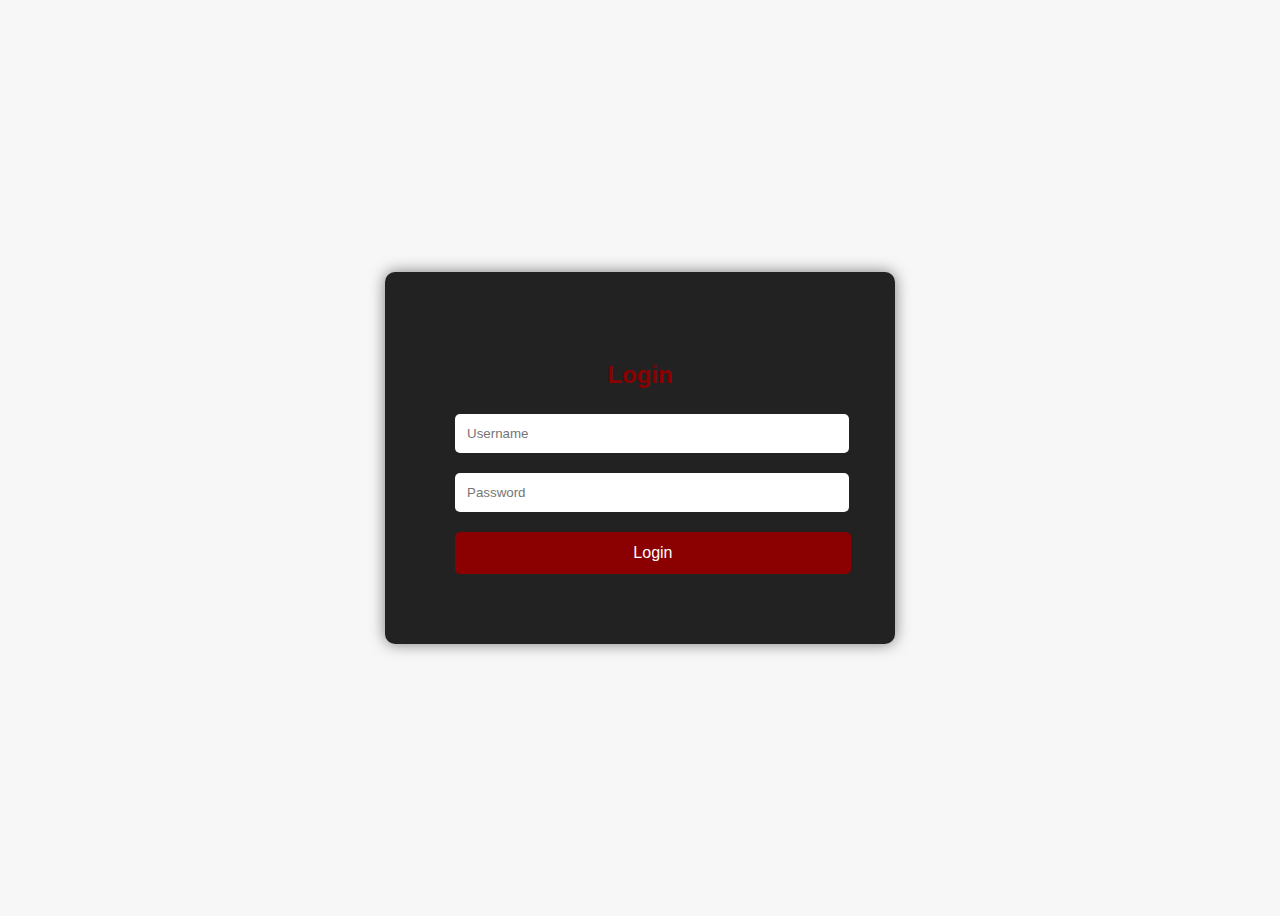
<file: index.html>
<!DOCTYPE html>
<html lang="en">

<head>
  <meta charset="UTF-8">
  <meta name="viewport" content="width=device-width, initial-scale=1.0">
  <title>Login | Tattoo Portfolio</title>
</head>

<body>

  <div class="login-container">
    <h2>Login</h2>
    <input type="text" id="username" placeholder="Username">
    <input type="password" id="password" placeholder="Password">
    <button onclick="login()">Login</button>
  </div>

  <script>
    let attempt = 0;
    let lockout = false;

    function login() {
      if (lockout) {
        alert("Please wait 10 seconds before trying again.");
        return;
      }

      const user = document.getElementById('username').value;
      const pass = document.getElementById('password').value;

      const correctUser = "admin123";
      const correctPass = "admin123";

      if (user === correctUser && pass === correctPass) {
        alert("Login Successful!");
        window.location.href = "home.html";
      } else {
        attempt++;
        if (attempt === 1) {
          alert("Wrong username or password. Try again.");
        } else if (attempt === 2) {
          alert("Wrong again! Please wait 10 seconds to retry.");
          lockout = true;
          setTimeout(() => {
            lockout = false;
            attempt = 0; 
          }, 10000);
        }
      }
    }
  </script>

</body>
<style>
    body {
      font-family: 'Arial', sans-serif;
      background-color: #f7f7f7;
      display: flex;
      align-items: center;
      justify-content: center;
      height: 100vh;
    }

    .login-container {
      background-color: #222;
      color: #fff;
      padding: 70px;
      border-radius: 10px;
      width: 370px;
      box-shadow: 0 0 15px rgba(0, 0, 0, 0.5);
    }

    h2 {
      text-align: center;
      color: darkred;
      margin-bottom: 25px;
    }

    input {
      width: 100%;
      padding: 12px;
      margin-bottom: 20px;
      border: none;
      border-radius: 5px;
    }

    button {
      width: 107%;
      padding: 12px;
      background-color: darkred;
      color: #fff;
      border: none;
      border-radius: 5px;
      font-size: 16px;
      cursor: pointer;
    }

    button:hover {
      background-color: darkred;
    }
  </style>
</html>
</file>
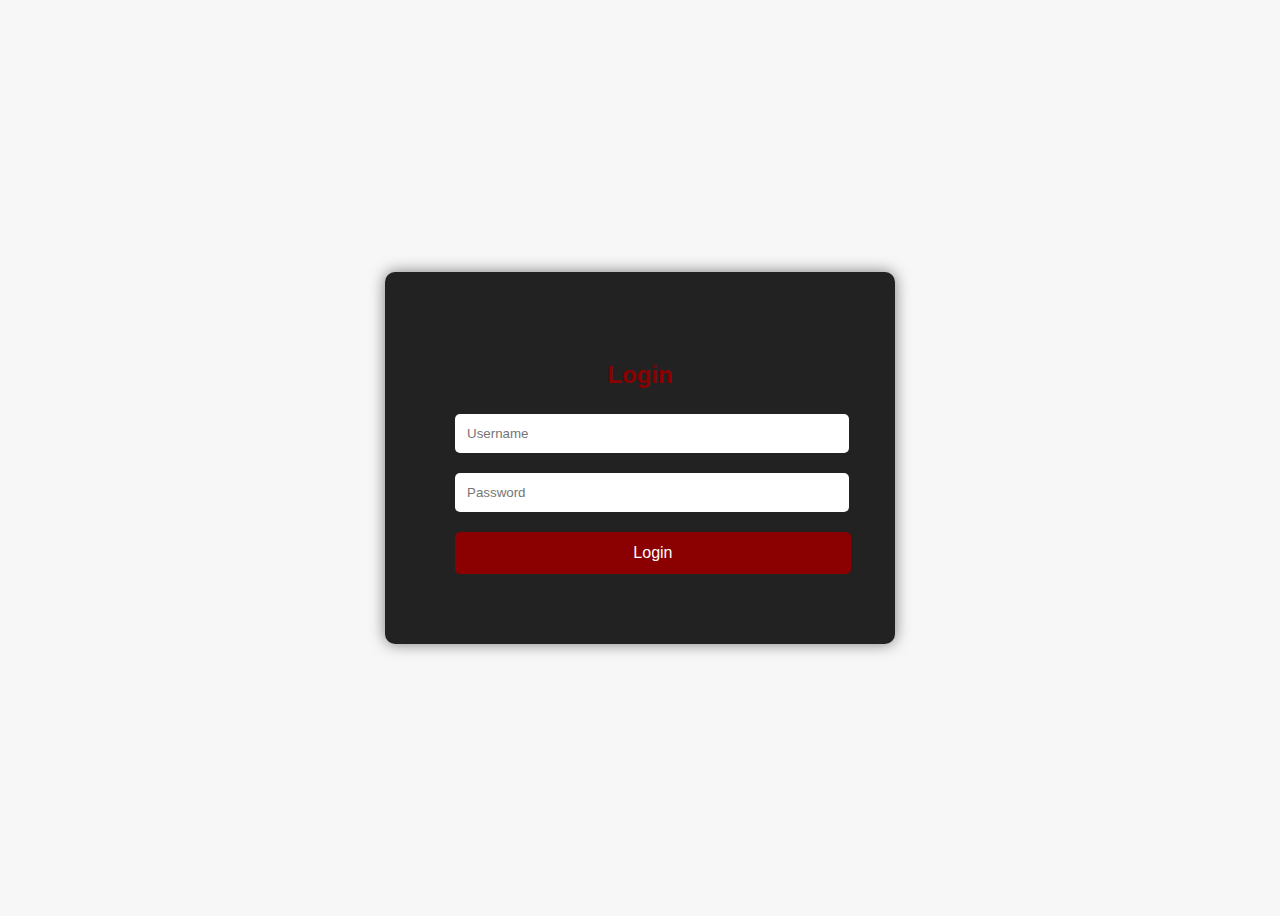
<file: login.html>
<!DOCTYPE html>
<html lang="en">

<head>
  <meta charset="UTF-8">
  <meta name="viewport" content="width=device-width, initial-scale=1.0">
  <title>Login | Tattoo Portfolio</title>
</head>

<body>

  <div class="login-container">
    <h2>Login</h2>
    <input type="text" id="username" placeholder="Username">
    <input type="password" id="password" placeholder="Password">
    <button onclick="login()">Login</button>
  </div>

  <script>
    let attempt = 0;
    let lockout = false;

    function login() {
      if (lockout) {
        alert("Please wait 10 seconds before trying again.");
        return;
      }

      const user = document.getElementById('username').value;
      const pass = document.getElementById('password').value;

      const correctUser = "admin123";
      const correctPass = "admin123";

      if (user === correctUser && pass === correctPass) {
        alert("Login Successful!");
        window.location.href = "home.html";
      } else {
        attempt++;
        if (attempt === 1) {
          alert("Wrong username or password. Try again.");
        } else if (attempt === 2) {
          alert("Wrong again! Please wait 10 seconds to retry.");
          lockout = true;
          setTimeout(() => {
            lockout = false;
            attempt = 0; 
          }, 10000);
        }
      }
    }
  </script>

</body>
<style>
    body {
      font-family: 'Arial', sans-serif;
      background-color: #f7f7f7;
      display: flex;
      align-items: center;
      justify-content: center;
      height: 100vh;
    }

    .login-container {
      background-color: #222;
      color: #fff;
      padding: 70px;
      border-radius: 10px;
      width: 370px;
      box-shadow: 0 0 15px rgba(0, 0, 0, 0.5);
    }

    h2 {
      text-align: center;
      color: darkred;
      margin-bottom: 25px;
    }

    input {
      width: 100%;
      padding: 12px;
      margin-bottom: 20px;
      border: none;
      border-radius: 5px;
    }

    button {
      width: 107%;
      padding: 12px;
      background-color: darkred;
      color: #fff;
      border: none;
      border-radius: 5px;
      font-size: 16px;
      cursor: pointer;
    }

    button:hover {
      background-color: darkred;
    }
  </style>
</html>
</file>
